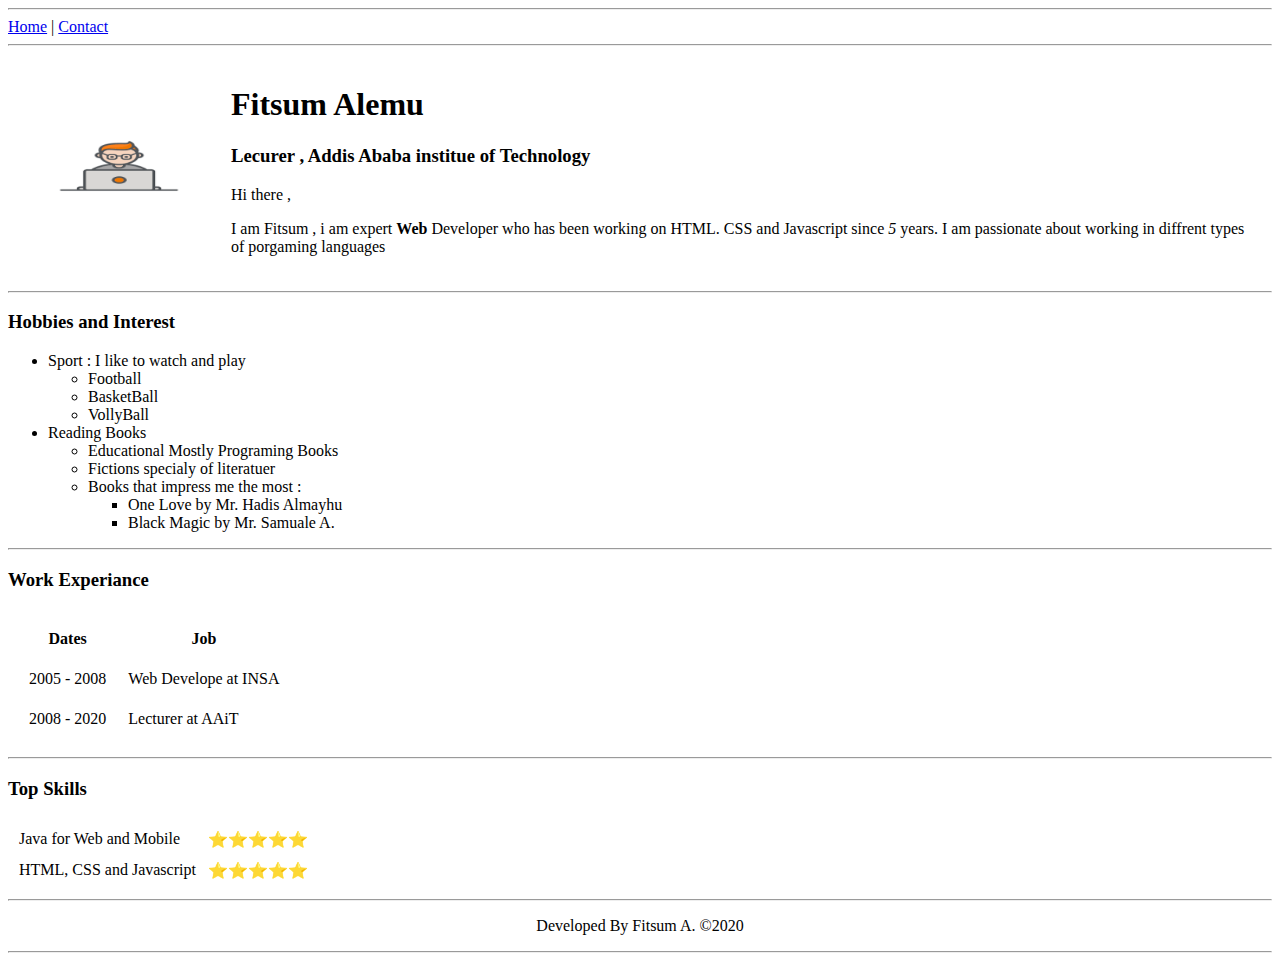
<file: index.html>
<!DOCTYPE html>
<html lang="en">
<head>
    <meta charset="UTF-8">
    <meta name="viewport" content="width=device-width, initial-scale=1.0">
    <title>Fitsum Alemu</title>
</head>
<body>
<!-- Adding Naviagtion .. -->
<hr>
<a href="index.html">Home</a> |
<a href="contact.html">Contact</a>
<hr>


 <!-- Let start from the Head Part ... -->
 <!-- It will contain 
  1. Name 
  2, Current Occupation 
  3. Few Bio ..
  4. separater line achived through <hr>
  Lets use the heading tage and paragraph tag with some bold and italic staments to achive that ...
-->
<!-- addong image of your porfile .. -->
<!-- Updating the heading with table -->
<table cellspacing="10">
    <tr>
        <td>
            <img src="./assets/images/profile.png"    alt="Fitsum Alemu Profile Image" width="200" hight= "200">
        </td>
        <td>
            <h1>Fitsum Alemu</h1>
            <h3>Lecurer , Addis Ababa institue of Technology</h3>   
            <p>Hi there , </p>
            <p>I am Fitsum , i am expert <strong>Web</strong> Developer who has been working on HTML. CSS and Javascript since <em>5 </em></em5>years. I am passionate about working in diffrent types of porgaming languages </p>
           

        </td>
    </tr>
</table> 


<hr>   
<!-- This is to show some list of hobbies and interst 
This is achived by Unorderd and Orderd List 

-->
<h3>Hobbies and Interest</h3>
<ul>
    <li>Sport : I like to watch and play
        <ul>
            <li>Football</li>
            <li>BasketBall</li>
            <li>VollyBall</li>
        </ul>
    </li>
    <li>Reading Books
        <ul>
            <li>Educational Mostly Programing Books </li>
            <li>Fictions specialy of literatuer 
                <li>Books that impress me the most  : 
                    <ul>
                        <li>One Love by Mr. Hadis Almayhu</li>
                        <li>Black Magic by Mr. Samuale A.</li>
                    </ul>
                 </li>
            </li>
        </ul>
    </li>
</ul>
<!-- Adding List of Skill with the star showing the skill level

This is achived by table 
-->
<!-- First add the hr  -->
<hr>   
<h3>Work Experiance</h3>
<table cellspacing="20">
    <tr>
        <th>Dates</th>
        <th>Job</th>
    </tr>
    <tr>
        <td>2005 - 2008</td>
        <td>Web Develope at INSA</td>
    </tr>
    <tr>
        <td>2008 - 2020</td>
        <td>Lecturer at AAiT</td>
    </tr>
</table>
<hr>
<h3>Top Skills</h3>      
<table cellspacing="10">
    <tr>
     <td>Java for Web and Mobile </td>
     <td>⭐️⭐️⭐️⭐️⭐️</td>
    </tr>
    <tr>
        <td>HTML, CSS and Javascript</td>
        <td>⭐️⭐️⭐️⭐️⭐️</td>
    </tr>
</table>
<hr>
<p align="center">Developed By Fitsum A. &copy;2020</p> 
<hr>
</body>
</html>
</file>
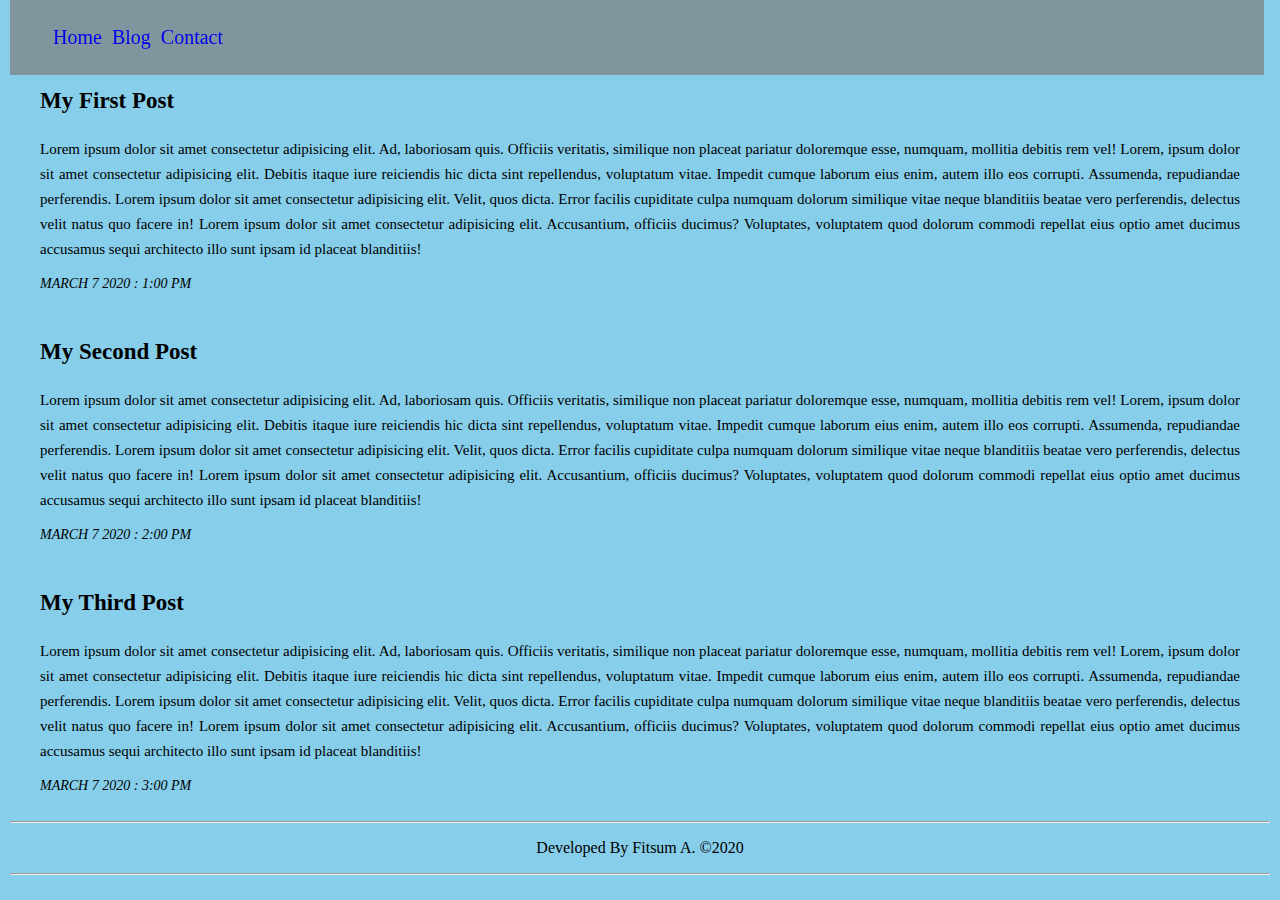
<file: blog.html>
<!DOCTYPE html>
<html lang="en">
<head>
    <meta charset="UTF-8">
    <meta name="viewport" content="width=device-width, initial-scale=1.0">
    <link rel="stylesheet" href="./assets/css/style.css">
    <title>Fitsum A. / Blog</title>
</head>
<body>
<header>
    <nav>
     <ul>
         <li> 
             <a href="index.html">Home</a>
         </li>
         <li> 
              <a href="blog.html">Blog</a>
        </li>
         <li>
             <a href="contact.html">Contact</a>
        </li>
     </ul>
    </nav>
</header>
<!-- Aading the Article  -->
<div id="content">

<section>
<p class="title">
My First Post
</p>
<article>
Lorem ipsum dolor sit amet consectetur adipisicing elit. Ad, laboriosam quis. Officiis veritatis, similique non placeat pariatur doloremque esse, numquam, mollitia debitis rem vel!
Lorem, ipsum dolor sit amet consectetur adipisicing elit. Debitis itaque iure reiciendis hic dicta sint repellendus, voluptatum vitae. Impedit cumque laborum eius enim, autem illo eos corrupti. Assumenda, repudiandae perferendis.
Lorem ipsum dolor sit amet consectetur adipisicing elit. Velit, quos dicta. Error facilis cupiditate culpa numquam dolorum similique vitae neque blanditiis beatae vero perferendis, delectus velit natus quo facere in!
Lorem ipsum dolor sit amet consectetur adipisicing elit. Accusantium, officiis ducimus? Voluptates, voluptatem quod dolorum commodi repellat eius optio amet ducimus accusamus sequi architecto illo sunt ipsam id placeat blanditiis!
</article>
<p class="date">
March 7 2020 : 1:00 pm
</p>
</section>

<!-- Second article  -->

<section>
    <p class="title">
    My Second Post
    </p>
    <article>
    Lorem ipsum dolor sit amet consectetur adipisicing elit. Ad, laboriosam quis. Officiis veritatis, similique non placeat pariatur doloremque esse, numquam, mollitia debitis rem vel!
    Lorem, ipsum dolor sit amet consectetur adipisicing elit. Debitis itaque iure reiciendis hic dicta sint repellendus, voluptatum vitae. Impedit cumque laborum eius enim, autem illo eos corrupti. Assumenda, repudiandae perferendis.
    Lorem ipsum dolor sit amet consectetur adipisicing elit. Velit, quos dicta. Error facilis cupiditate culpa numquam dolorum similique vitae neque blanditiis beatae vero perferendis, delectus velit natus quo facere in!
    Lorem ipsum dolor sit amet consectetur adipisicing elit. Accusantium, officiis ducimus? Voluptates, voluptatem quod dolorum commodi repellat eius optio amet ducimus accusamus sequi architecto illo sunt ipsam id placeat blanditiis!
    </article>
    <p class="date">
    March 7 2020 : 2:00 pm
    </p>


</section>
</div>

<!-- Third article  -->

<section>
    <p class="title">
    My Third Post
    </p>
    <article>
    Lorem ipsum dolor sit amet consectetur adipisicing elit. Ad, laboriosam quis. Officiis veritatis, similique non placeat pariatur doloremque esse, numquam, mollitia debitis rem vel!
    Lorem, ipsum dolor sit amet consectetur adipisicing elit. Debitis itaque iure reiciendis hic dicta sint repellendus, voluptatum vitae. Impedit cumque laborum eius enim, autem illo eos corrupti. Assumenda, repudiandae perferendis.
    Lorem ipsum dolor sit amet consectetur adipisicing elit. Velit, quos dicta. Error facilis cupiditate culpa numquam dolorum similique vitae neque blanditiis beatae vero perferendis, delectus velit natus quo facere in!
    Lorem ipsum dolor sit amet consectetur adipisicing elit. Accusantium, officiis ducimus? Voluptates, voluptatem quod dolorum commodi repellat eius optio amet ducimus accusamus sequi architecto illo sunt ipsam id placeat blanditiis!
    </article>
    <p class="date">
    March 7 2020 : 3:00 pm
    </p>


</section>
</div>




<hr>
<p align="center">Developed By Fitsum A. &copy;2020</p> 
<hr>
</body>
</html>
</file>
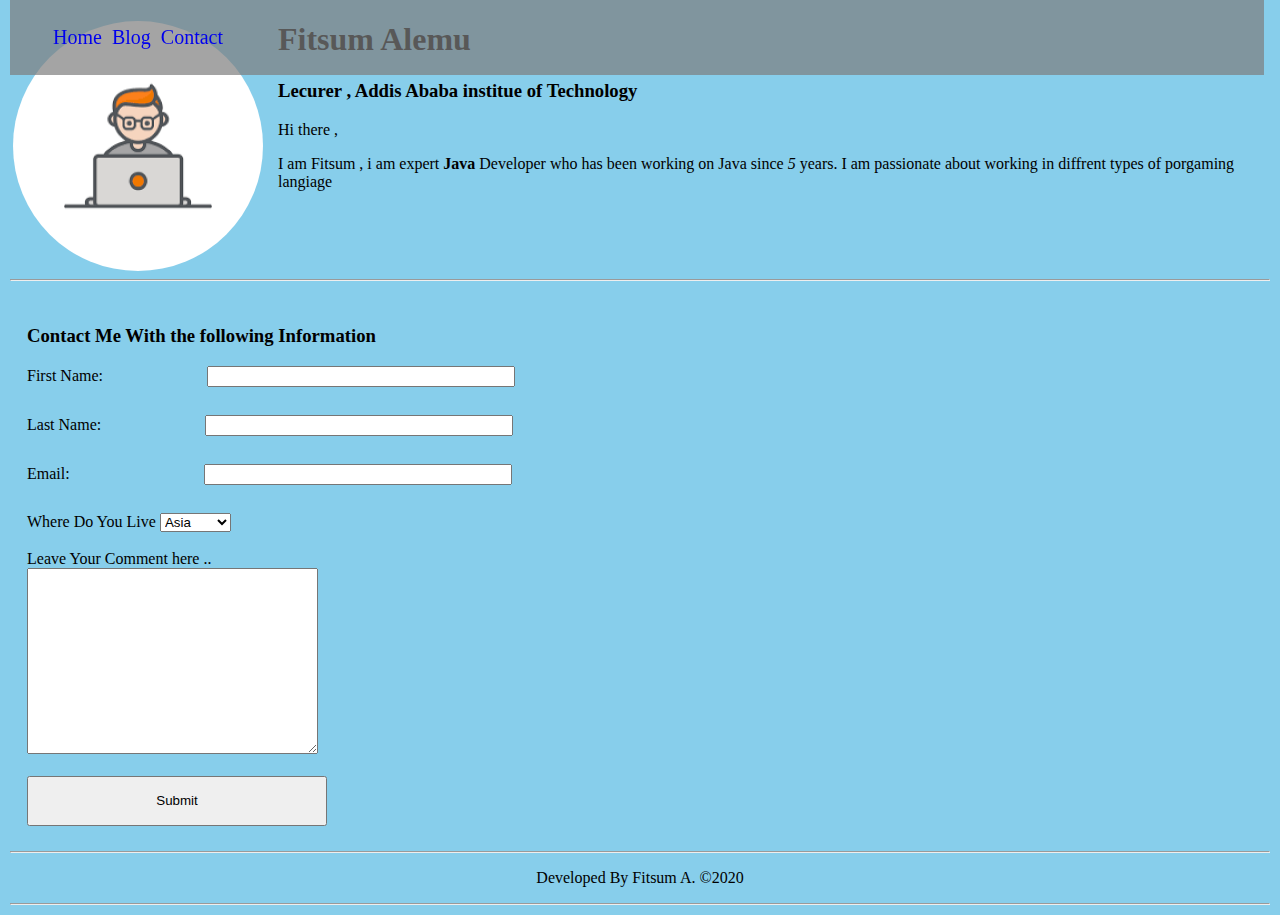
<file: contact.html>
<!DOCTYPE html>
<html lang="en">
<head>
    <meta charset="UTF-8">
    <meta name="viewport" content="width=device-width, initial-scale=1.0">
    <link rel="stylesheet" href="./assets/css/style.css">
    <title>Fitsum A. / Contact</title>
</head>
<body>
<!-- Adding Naviagtion .. -->
<header>
    <nav>
     <ul>
         <li> 
             <a href="index.html">Home</a>
         </li>
         <li> 
              <a href="blog.html">Blog</a>
        </li>
         <li>
             <a href="contact.html">Contact</a>
        </li>
     </ul>
    </nav>
</header>
    

<img src="./assets/images/profile.png"  border="1"  alt="Fitsum Alemu Profile Image">
<h1>Fitsum Alemu</h1>
<h3>Lecurer , Addis Ababa institue of Technology</h3>   
<p>Hi there , </p>
<p>I am Fitsum , i am expert <strong>Java</strong> Developer who has been working on Java since <em>5 </em></em5>years. I am passionate about working in diffrent types of porgaming langiage </p>
<div id="clear"></div>
<hr>   
<div id="comment">
<h3>Contact Me With the following Information</h3>


<form action="mailto:fitsumcs@gmail.com" method="POST" enctype="utf-8">
    
<label for="name">First Name: </label>
    <input type="text" name="fName" id="fName" required><br><br>
    <label for="name">Last Name: </label>
    <input type="text" name="lName" id="fName" required><br><br>
<label for="email">Email: </label>
<input type="email" name="email" id="email" required><br><br>
<label for="co">Where Do You Live</label>
<select name="co" id="co">
  <option value="asia">Asia</option>
  <option value="africa">Africa</option>
  <option value="europe">Europe</option>
  <option value="amarica">America</option>

</select>
<br><br>
Leave Your Comment here ..<br>
<textarea name="comment" id="comment" cols="30" rows="10"></textarea>
<br><br>
<input type="submit" value="Submit">
</form>
</div>

<hr>
<p align="center">Developed By Fitsum A. &copy;2020</p> 
<hr>
</body>
</html>
</file>
<file: assets/css/style.css>
/* applying background color with element selectors .. */
body{

   background-color: skyblue;
   /* border: 10px lightgrey solid ; */
   margin: 10px;
}
header
{
    position: fixed;
    top: 0;
    width: 98%;
    background-color:rgba(125, 125, 125, 0.7);
    

}
/*  applying font with element, class  selectors..*/
section
{
    font-family: Cambria, Cochin, Georgia, Times, 'Times New Roman', serif;
    padding: 5px 30px;

}
article
{
    font-size: 15px;
    text-align: justify;
    line-height: 25px;
}
.title
{
    font-size: 23px;
    font-weight: bold;
}
.date
{
    font-style: italic;
    font-size: 14px;
    text-transform: uppercase;
}
/* changing the nav ul to inline */
nav > ul > li{

    display: inline-block;
    padding: 10px 3px;
    font-size: 20px;
}
/* Removing the underline  */
nav > ul > li > a 
{
    text-decoration: none;

}
/* changing the hover on the li */

nav > ul > li:hover
{
    background-color: #ffffff;
    
}
/* Image floating  and clearing*/
img
{
    float: left;
    border-radius: 100%;
    border-style: hidden;
    width: 250px;
    height: 250px;
    margin: 0px 15px 0px 3px;
}
#clear
{
    clear: left;
}
/* Misslenious Update  */
#comment
{
    padding: 17px;
}
input[type="text"], input[type="email"]
{
    position: relative;
    left: 100px;
    width: 300px;
    margin-bottom: 10px;
}
input[type="email"]
{
    position: relative;
    left: 130px;
}
input[type="submit"]
{
    position: relative;
    width: 300px;
    height: 50px;
}
#content
{

    margin-top: 60px;

}
#content1
{

    margin-top: 90px;

}
</file>
